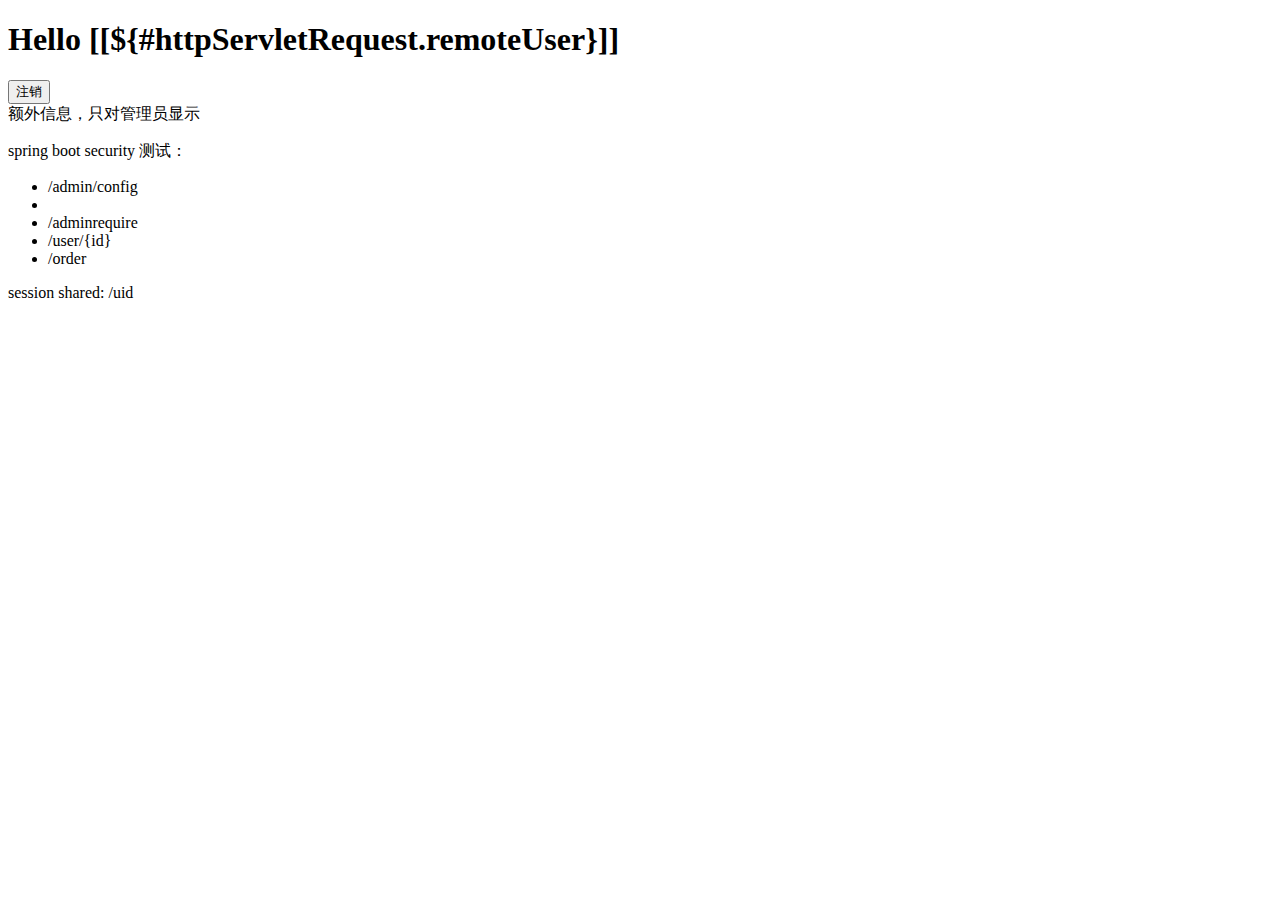
<file: src/main/resources/templates/index.html>
<!DOCTYPE html>
<html xmlns="http://www.w3.org/1999/xhtml" xmlns:th="http://www.thymeleaf.org"
      xmlns:sec="http://www.thymeleaf.org/thymeleaf-extras-springsecurity4">
<head>
    <title>Hello World!</title>
</head>
<body>

<h1 th:inline="text">Hello [[${#httpServletRequest.remoteUser}]]</h1>

<p th:text="'roles' + ${currentUser.roles}"></p>

<!-- 默认开启csrf保护，存在隐藏字段 -->
<form th:action="@{/APIs/logout}" method="post">
    <input type="submit" value="注销"/>
</form>

<div sec:authorize="hasAuthority('ADMIN')" > 额外信息，只对管理员显示 </div>
<p sec:authentication="principal.name"></p>

spring boot security 测试：
<ul>
    <li><a th:href="@{/APIs/admin/config}">/admin/config</a></li>
    <li></li>
    <li><a th:href="@{/APIs/adminrequire}">/adminrequire</a></li>
    <li><a th:href="@{/APIs/user/2}">/user/{id}</a></li>
    <li><a th:href="@{/APIs/order}">/order</a></li>
</ul>

session shared: <a th:href="@{/APIs/uid}">/uid</a>
</body>
</html>
</file>
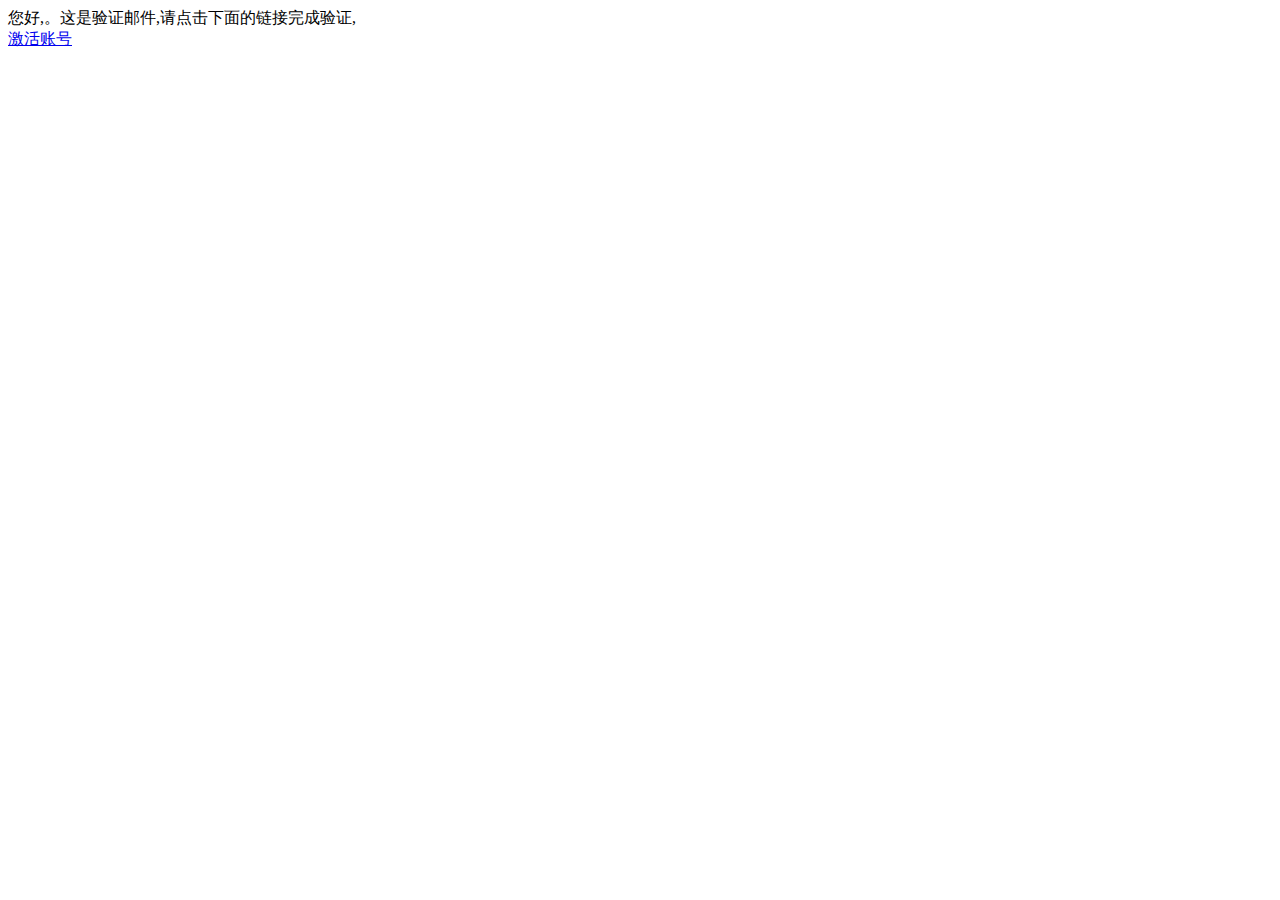
<file: src/main/resources/templates/emailTemplate.html>
<!DOCTYPE html>
<html lang="zh" xmlns:th="http://www.thymeleaf.org">
<head>
    <meta charset="UTF-8"/>
    <title>Title</title>
</head>
<body>
您好,<span th:text="${username}"/>。这是验证邮件,请点击下面的链接完成验证,<br/>
<a href="#" th:href="@{ http://www.ityouknow.com/neo/{id}(id=${id}) }">激活账号</a>
</body>
</html>
</file>
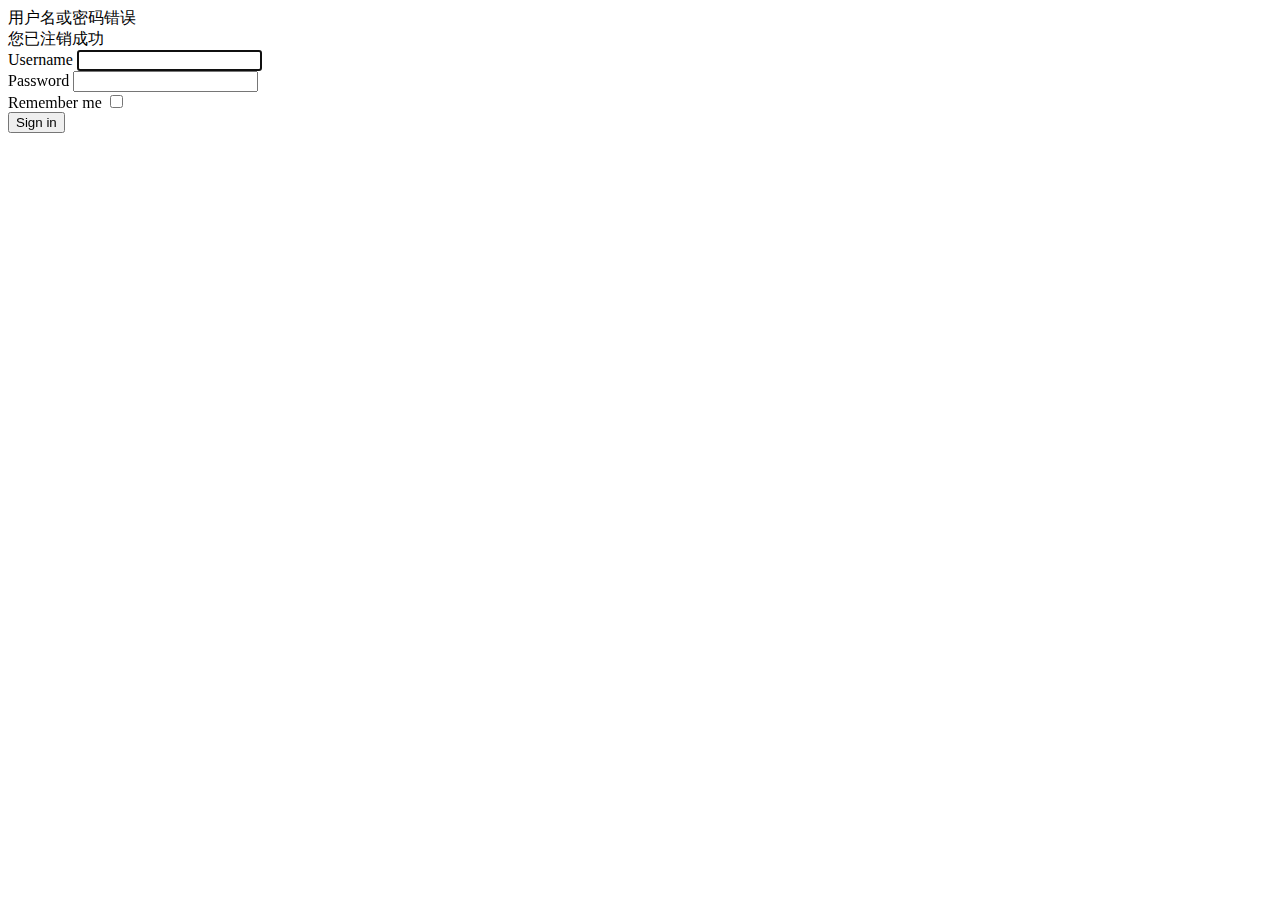
<file: src/main/resources/templates/login.html>
<!DOCTYPE html>
<html xmlns="http://www.w3.org/1999/xhtml" xmlns:th="http://www.thymeleaf.org">
<head>
    <meta charset="UTF-8"/>
    <title>登录页面</title>
</head>
<body>
    <div th:if="${param.error}">
        用户名或密码错误
    </div>
    <div th:if="${param.logout}">
        您已注销成功
    </div>
    <form th:action="@{/APIs/login}" method="post">
        <div>
            <label for="username">Username</label>
            <input type="text" name="username" id="username" required="required" autofocus="autofocus"/>
        </div>
        <div>
            <label for="password">Password</label>
            <input type="password" name="password" id="password" required="required"/>
        </div>
        <div>
            <label for="remember-me">Remember me</label>
            <input type="checkbox" name="remember-me" id="remember-me"/>
        </div>
        <button type="submit">Sign in</button>
    </form>
</body>
</html>
</file>
